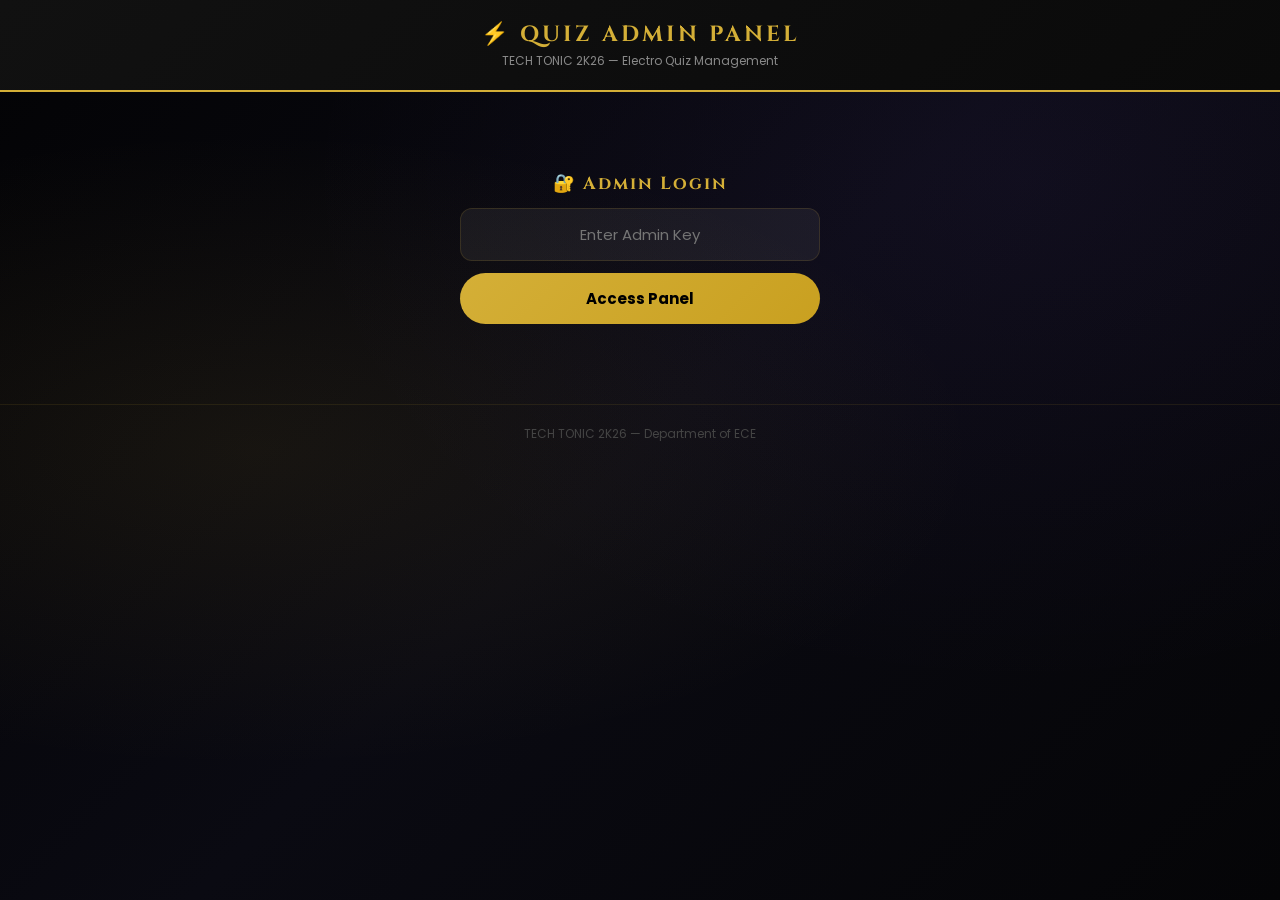
<file: admin.html>
<!DOCTYPE html>
<html lang="en">

<head>
    <meta charset="UTF-8">
    <meta name="viewport" content="width=device-width, initial-scale=1.0, shrink-to-fit=no">
    <title>Quiz Admin | TECH TONIC 2K26</title>
    <link
        href="https://fonts.googleapis.com/css2?family=Cinzel:wght@600;800&family=Orbitron:wght@400;500;600;700;800;900&family=Poppins:wght@300;400;600;700&display=swap"
        rel="stylesheet">
    <style>
        :root {
            --gold: #d4af37;
            --gold-glow: rgba(212, 175, 55, 0.3);
            --dark: #0a0a0a;
            --card-bg: rgba(255, 255, 255, 0.04);
            --card-border: rgba(212, 175, 55, 0.15);
            --success: #4CAF50;
            --error: #ef4444;
        }

        * {
            margin: 0;
            padding: 0;
            box-sizing: border-box;
        }

        body {
            background: #000;
            color: #fff;
            font-family: 'Poppins', sans-serif;
            overflow-x: hidden;
            min-height: 100vh;
        }

        body::before {
            content: "";
            position: fixed;
            top: 0;
            left: 0;
            width: 100%;
            height: 100%;
            background: radial-gradient(ellipse at 20% 50%, rgba(212, 175, 55, 0.08) 0%, transparent 50%),
                radial-gradient(ellipse at 80% 20%, rgba(139, 92, 246, 0.06) 0%, transparent 50%),
                linear-gradient(135deg, #030305 0%, #0a0a12 50%, #050507 100%);
            z-index: -2;
        }

        /* Header */
        .header {
            background: linear-gradient(135deg, #111, #0a0a0a);
            border-bottom: 2px solid var(--gold);
            padding: 20px;
            text-align: center;
            position: sticky;
            top: 0;
            z-index: 100;
            backdrop-filter: blur(12px);
        }

        .header h1 {
            font-family: 'Cinzel', serif;
            color: var(--gold);
            font-size: clamp(14px, 4vw, 22px);
            letter-spacing: 3px;
        }

        .header p {
            font-size: 12px;
            color: #888;
            margin-top: 3px;
        }

        /* Login */
        .login-section {
            padding: 40px 20px;
            display: flex;
            flex-direction: column;
            align-items: center;
            gap: 12px;
            max-width: 400px;
            margin: 40px auto;
        }

        .login-section input {
            width: 100%;
            padding: 14px 18px;
            background: rgba(255, 255, 255, 0.06);
            border: 1px solid var(--card-border);
            border-radius: 12px;
            color: #fff;
            font-size: 15px;
            font-family: 'Poppins', sans-serif;
            outline: none;
            text-align: center;
        }

        .login-section input:focus {
            border-color: var(--gold);
        }

        .btn-login {
            width: 100%;
            padding: 14px;
            border: none;
            background: linear-gradient(135deg, var(--gold), #c9a020);
            color: #000;
            font-weight: 700;
            font-size: 15px;
            border-radius: 50px;
            cursor: pointer;
            transition: all 0.3s;
            font-family: 'Poppins', sans-serif;
        }

        .btn-login:hover {
            transform: translateY(-2px);
            box-shadow: 0 8px 25px rgba(212, 175, 55, 0.3);
        }

        /* Main Content */
        .admin-content {
            display: none;
            max-width: 800px;
            margin: 0 auto;
            padding: 20px 15px 60px;
        }

        .admin-content.visible {
            display: block;
        }

        /* Round Control */
        .round-controls {
            display: flex;
            gap: 10px;
            margin-bottom: 25px;
            flex-wrap: wrap;
        }

        .round-btn {
            flex: 1;
            min-width: 120px;
            padding: 14px;
            background: var(--card-bg);
            border: 1px solid var(--card-border);
            border-radius: 14px;
            color: #aaa;
            font-family: 'Poppins', sans-serif;
            font-size: 0.85rem;
            font-weight: 600;
            cursor: pointer;
            transition: all 0.3s;
            text-align: center;
        }

        .round-btn:hover {
            border-color: rgba(212, 175, 55, 0.4);
            color: #fff;
        }

        .round-btn.active {
            background: rgba(212, 175, 55, 0.15);
            border-color: var(--gold);
            color: var(--gold);
            box-shadow: 0 0 20px rgba(212, 175, 55, 0.1);
        }

        /* Filter Tabs */
        .filter-tabs {
            display: flex;
            gap: 8px;
            margin-bottom: 20px;
            flex-wrap: wrap;
        }

        .filter-tab {
            padding: 8px 18px;
            border-radius: 30px;
            background: rgba(255, 255, 255, 0.05);
            border: 1px solid rgba(255, 255, 255, 0.08);
            color: #888;
            font-size: 0.8rem;
            font-weight: 500;
            cursor: pointer;
            transition: all 0.3s;
            font-family: 'Poppins', sans-serif;
        }

        .filter-tab.active {
            background: rgba(212, 175, 55, 0.12);
            border-color: rgba(212, 175, 55, 0.3);
            color: var(--gold);
        }

        /* Leaderboard */
        .section-title {
            font-family: 'Cinzel', serif;
            color: var(--gold);
            font-size: clamp(1rem, 3vw, 1.3rem);
            letter-spacing: 2px;
            margin-bottom: 15px;
            display: flex;
            align-items: center;
            gap: 10px;
        }

        .leaderboard-table {
            width: 100%;
            border-collapse: separate;
            border-spacing: 0 6px;
        }

        .leaderboard-table th {
            text-align: left;
            padding: 10px 14px;
            font-size: 0.7rem;
            color: #888;
            text-transform: uppercase;
            letter-spacing: 1px;
        }

        .leaderboard-table td {
            padding: 14px;
            background: var(--card-bg);
            font-size: 0.88rem;
            color: #ccc;
        }

        .leaderboard-table tr td:first-child {
            border-radius: 12px 0 0 12px;
        }

        .leaderboard-table tr td:last-child {
            border-radius: 0 12px 12px 0;
        }

        .rank-badge {
            display: inline-flex;
            align-items: center;
            justify-content: center;
            width: 30px;
            height: 30px;
            border-radius: 8px;
            font-weight: 700;
            font-size: 0.85rem;
            background: rgba(255, 255, 255, 0.06);
            color: #888;
        }

        .rank-1 {
            background: rgba(255, 215, 0, 0.2);
            color: #ffd700;
        }

        .rank-2 {
            background: rgba(192, 192, 192, 0.2);
            color: #c0c0c0;
        }

        .rank-3 {
            background: rgba(205, 127, 50, 0.2);
            color: #cd7f32;
        }

        .team-name {
            font-weight: 600;
            color: #e0e0e0;
        }

        .score-cell {
            font-family: 'Orbitron', monospace;
            font-weight: 700;
            color: var(--gold);
        }

        .btn-winner {
            padding: 6px 14px;
            border: 1px solid rgba(76, 175, 80, 0.3);
            border-radius: 8px;
            background: rgba(76, 175, 80, 0.1);
            color: var(--success);
            font-size: 0.75rem;
            font-weight: 600;
            cursor: pointer;
            transition: all 0.3s;
            font-family: 'Poppins', sans-serif;
        }

        .btn-winner:hover {
            background: var(--success);
            color: #fff;
        }

        .btn-winner.selected {
            background: var(--success);
            color: #fff;
            border-color: var(--success);
        }

        .empty-state {
            text-align: center;
            padding: 50px 20px;
            color: #555;
        }

        .empty-state .icon {
            font-size: 42px;
            margin-bottom: 10px;
        }

        .empty-state p {
            font-size: 0.85rem;
        }

        /* Stats */
        .stats-grid {
            display: grid;
            grid-template-columns: repeat(auto-fit, minmax(130px, 1fr));
            gap: 12px;
            margin-bottom: 25px;
        }

        .stat-card {
            background: var(--card-bg);
            border: 1px solid var(--card-border);
            border-radius: 14px;
            padding: 18px;
            text-align: center;
        }

        .stat-card .number {
            font-family: 'Orbitron', monospace;
            font-size: 1.6rem;
            font-weight: 700;
            color: var(--gold);
        }

        .stat-card .label {
            font-size: 0.7rem;
            color: #888;
            text-transform: uppercase;
            letter-spacing: 0.5px;
            margin-top: 4px;
        }

        /* Refresh button */
        .btn-refresh {
            padding: 8px 20px;
            border: 1px solid rgba(212, 175, 55, 0.3);
            border-radius: 10px;
            background: rgba(212, 175, 55, 0.08);
            color: var(--gold);
            font-size: 0.8rem;
            font-weight: 600;
            cursor: pointer;
            transition: all 0.3s;
            font-family: 'Poppins', sans-serif;
        }

        .btn-refresh:hover {
            background: var(--gold);
            color: #000;
        }

        .page-footer {
            text-align: center;
            padding: 20px;
            color: #444;
            font-size: 12px;
            border-top: 1px solid rgba(212, 175, 55, 0.1);
        }

        .toast {
            position: fixed;
            bottom: 30px;
            left: 50%;
            transform: translateX(-50%) translateY(100px);
            padding: 14px 28px;
            border-radius: 14px;
            font-size: 0.9rem;
            z-index: 9999;
            transition: transform 0.4s ease;
        }

        .toast.show {
            transform: translateX(-50%) translateY(0);
        }

        .toast.success {
            background: rgba(76, 175, 80, 0.9);
            color: #fff;
        }

        .toast.error {
            background: rgba(239, 68, 68, 0.9);
            color: #fff;
        }

        .toast.info {
            background: rgba(212, 175, 55, 0.9);
            color: #000;
        }

        @media(max-width:480px) {
            .header {
                padding: 15px;
            }

            .header h1 {
                font-size: 15px;
                letter-spacing: 2px;
            }

            .leaderboard-table th {
                font-size: 0.65rem;
                padding: 8px 10px;
            }

            .leaderboard-table td {
                padding: 10px;
                font-size: 0.8rem;
            }

            .rank-badge {
                width: 26px;
                height: 26px;
                font-size: 0.75rem;
            }
        }
    </style>
</head>

<body>

    <div class="header">
        <h1>⚡ QUIZ ADMIN PANEL</h1>
        <p>TECH TONIC 2K26 — Electro Quiz Management</p>
    </div>

    <!-- Login -->
    <div id="loginSection" class="login-section">
        <h3 style="font-family:'Cinzel',serif;color:var(--gold);letter-spacing:2px;font-size:1.1rem">🔐 Admin Login</h3>
        <input type="password" id="adminKey" placeholder="Enter Admin Key"
            onkeydown="if(event.key==='Enter')adminLogin()">
        <button class="btn-login" onclick="adminLogin()">Access Panel</button>
    </div>

    <!-- Admin Content -->
    <div id="adminContent" class="admin-content">

        <!-- Stats -->
        <div class="stats-grid" id="statsGrid">
            <div class="stat-card">
                <div class="number" id="totalTeams">0</div>
                <div class="label">Total Teams</div>
            </div>
            <div class="stat-card">
                <div class="number" id="avgScore">0</div>
                <div class="label">Avg Score %</div>
            </div>
            <div class="stat-card">
                <div class="number" id="topScore">0</div>
                <div class="label">Top Score</div>
            </div>
        </div>

        <!-- Round Filter -->
        <div
            style="display:flex;justify-content:space-between;align-items:center;flex-wrap:wrap;gap:10px;margin-bottom:15px">
            <h2 class="section-title" style="margin:0">🏆 Leaderboard</h2>
            <button class="btn-refresh" onclick="refreshData()">↻ Refresh</button>
        </div>

        <div class="filter-tabs">
            <button class="filter-tab active" onclick="filterRound(0, this)">All Rounds</button>
            <button class="filter-tab" onclick="filterRound(1, this)">Round 1</button>
            <button class="filter-tab" onclick="filterRound(2, this)">R2 Set 1</button>
            <button class="filter-tab" onclick="filterRound(3, this)">R2 Set 2</button>
        </div>

        <div id="leaderboardContainer">
            <table class="leaderboard-table">
                <thead>
                    <tr>
                        <th>#</th>
                        <th>Team</th>
                        <th>Round</th>
                        <th>Score</th>
                        <th>Time</th>
                        <th>Action</th>
                    </tr>
                </thead>
                <tbody id="leaderboardBody"></tbody>
            </table>
            <div id="emptyState" class="empty-state">
                <div class="icon">📋</div>
                <p>No quiz submissions yet</p>
            </div>
        </div>

    </div>

    <div id="toast" class="toast"></div>
    <div class="page-footer">TECH TONIC 2K26 — Department of ECE</div>

    <script>
        // Config
        const ADMIN_KEY = 'TT26_ADMIN_123';

        // ── Firebase Config — PASTE YOUR CONFIG HERE (same as quiz.js) ──
        const FIREBASE_CONFIG = {
            databaseURL: "https://techtonic-quiz-default-rtdb.firebaseio.com"
        };

        // Results storage — populated from Firebase
        let allResults = [];

        // Round display names
        const ROUND_NAMES = { 1: 'R1', 2: 'R2-S1', 3: 'R2-S2' };

        let currentFilter = 0;

        function showToast(msg, type = 'info') {
            const t = document.getElementById('toast');
            t.textContent = msg; t.className = `toast ${type} show`;
            setTimeout(() => t.classList.remove('show'), 3000);
        }

        function adminLogin() {
            const key = document.getElementById('adminKey').value.trim();
            if (key === ADMIN_KEY) {
                document.getElementById('loginSection').style.display = 'none';
                document.getElementById('adminContent').classList.add('visible');
                showToast('Welcome, Admin!', 'success');
                refreshData();
            } else {
                showToast('Invalid admin key', 'error');
            }
        }

        function refreshData() {
            if (!FIREBASE_CONFIG.databaseURL) {
                showToast('No Firebase URL configured', 'error');
                renderLeaderboard();
                return;
            }

            showToast('Loading data...', 'info');
            fetch(`${FIREBASE_CONFIG.databaseURL}/quiz_results.json`)
                .then(r => r.json())
                .then(data => {
                    allResults = [];
                    if (data) {
                        // data has keys: round1, round2_set1, round2_set2
                        for (const roundKey of Object.keys(data)) {
                            const entries = data[roundKey];
                            if (entries) {
                                for (const [fbKey, entry] of Object.entries(entries)) {
                                    allResults.push({ ...entry, fbKey: fbKey, fbRound: roundKey });
                                }
                            }
                        }
                    }
                    showToast(`Loaded ${allResults.length} submissions`, 'success');
                    renderLeaderboard();
                })
                .catch(() => {
                    showToast('Failed to fetch data', 'error');
                    renderLeaderboard();
                });
        }

        function filterRound(round, btn) {
            currentFilter = round;
            document.querySelectorAll('.filter-tab').forEach(t => t.classList.remove('active'));
            btn.classList.add('active');
            renderLeaderboard();
        }

        function renderLeaderboard() {
            let data = currentFilter === 0 ? [...allResults] : allResults.filter(r => r.round === currentFilter);
            data.sort((a, b) => b.score - a.score || a.time - b.time);

            // Stats
            document.getElementById('totalTeams').textContent = data.length;
            if (data.length > 0) {
                const avg = Math.round(data.reduce((s, r) => s + (r.score / r.total) * 100, 0) / data.length);
                document.getElementById('avgScore').textContent = avg + '%';
                document.getElementById('topScore').textContent = data[0].score + '/' + data[0].total;
            } else {
                document.getElementById('avgScore').textContent = '—';
                document.getElementById('topScore').textContent = '—';
            }

            const tbody = document.getElementById('leaderboardBody');
            const empty = document.getElementById('emptyState');

            if (data.length === 0) {
                tbody.innerHTML = '';
                empty.style.display = 'block';
                return;
            }

            empty.style.display = 'none';
            tbody.innerHTML = data.map((r, i) => {
                const rank = i + 1;
                const rankClass = rank <= 3 ? `rank-${rank}` : '';
                const medals = ['🥇', '🥈', '🥉'];
                const medal = rank <= 3 ? medals[rank - 1] : rank;
                const m = Math.floor(r.time / 60);
                const s = r.time % 60;
                const idx = allResults.indexOf(r);

                return `<tr>
          <td><span class="rank-badge ${rankClass}">${medal}</span></td>
          <td><span class="team-name">${r.team}</span></td>
          <td><span style="font-size:0.75rem;color:var(--gold)">${ROUND_NAMES[r.round] || 'R' + r.round}</span></td>
          <td><span class="score-cell">${r.score}/${r.total}</span></td>
          <td style="font-size:0.8rem;color:#888">${m}m ${s}s</td>
          <td><button class="btn-winner ${r.winner ? 'selected' : ''}" onclick="toggleWinner(${idx})">${r.winner ? '🏆 Winner' : 'Select'}</button></td>
        </tr>`;
            }).join('');
        }

        function toggleWinner(idx) {
            const r = allResults[idx];
            r.winner = !r.winner;
            const team = r.team;

            if (r.winner) {
                showToast(`🏆 ${team} marked as winner!`, 'success');
            } else {
                showToast(`${team} unmarked`, 'info');
            }

            // Save winner status to Firebase
            if (FIREBASE_CONFIG.databaseURL && r.fbKey && r.fbRound) {
                fetch(`${FIREBASE_CONFIG.databaseURL}/quiz_results/${r.fbRound}/${r.fbKey}/winner.json`, {
                    method: 'PUT',
                    headers: { 'Content-Type': 'application/json' },
                    body: JSON.stringify(r.winner)
                }).catch(() => { });
            }

            renderLeaderboard();
        }
    </script>
</body>

</html>
</file>
